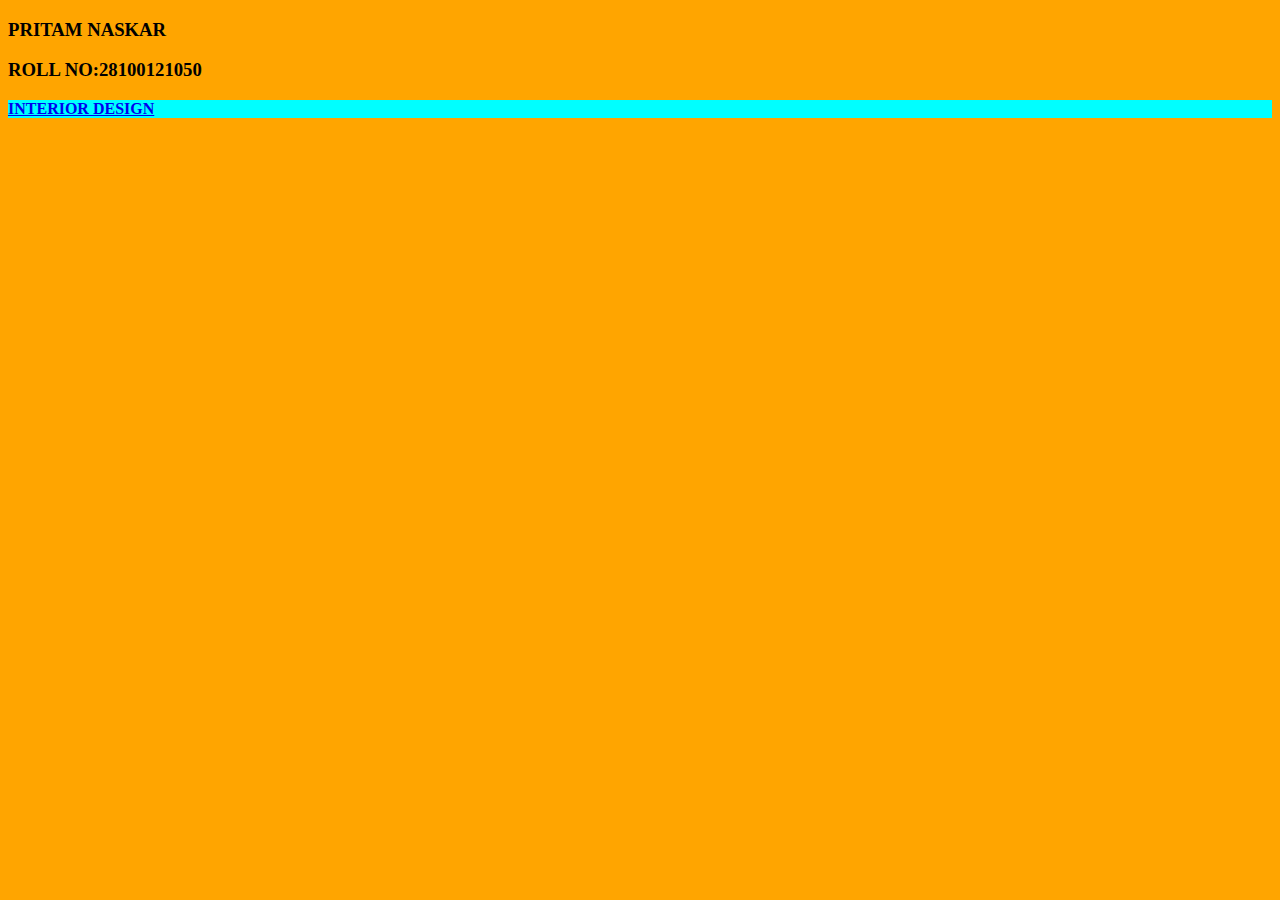
<file: index.html>
<!DOCTYPE html>
<html lang="en">
<head>
    <meta charset="UTF-8">
    <meta http-equiv="X-UA-Compatible" content="IE=edge">
    <meta name="viewport" content="width=device-width, initial-scale=1.0">
    <title>INTERIOR WEBDESIGN</title>
</head>
<body bgcolor="orange">
    <h3>PRITAM NASKAR</h3>
    <h3>ROLL NO:28100121050</h3>
    <li style="background-color: aqua"><b><a target="main" href="project.html"> INTERIOR DESIGN </b></a></li>

        

</body>
</html>
</file>
